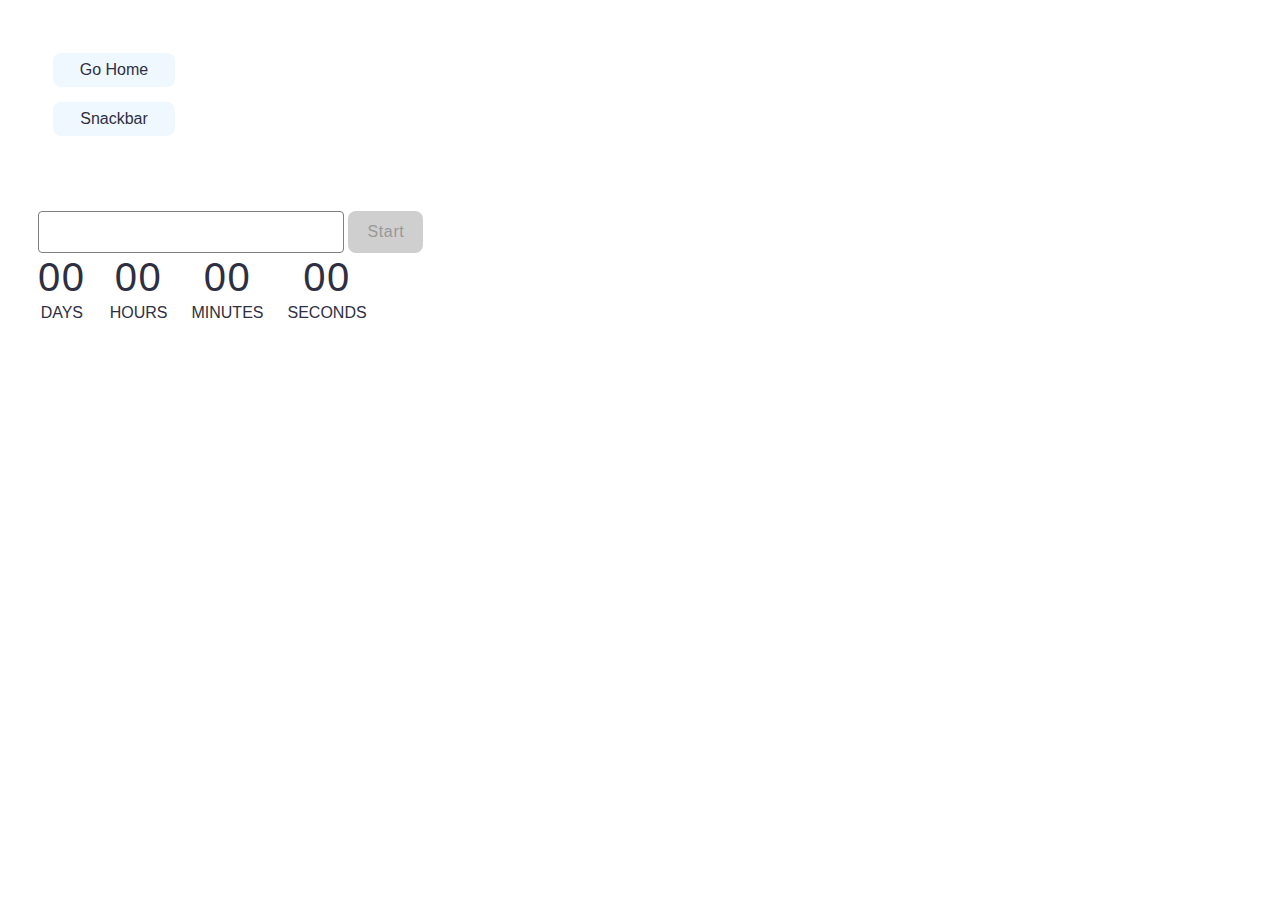
<file: src/1-timer.html>
<!DOCTYPE html>
<html lang="en">
  <head>
    <meta charset="UTF-8" />
    <meta name="viewport" content="width=device-width, initial-scale=1.0" />
    <title>Timer</title>
    <link rel="stylesheet" href="./css/styles.css" />
  </head>
  <body>
    <section>
      <a href="./index.html" class="nav-link">Go Home</a>
      <a href="./2-snackbar.html" class="nav-link">Snackbar</a>
    </section>
    <section>
      <input type="text" id="datetime-picker" />
      <button type="button" data-start>Start</button>

      <div class="timer">
        <div class="field">
          <span class="value" data-days>00</span>
          <span class="label">Days</span>
        </div>
        <div class="field">
          <span class="value" data-hours>00</span>
          <span class="label">Hours</span>
        </div>
        <div class="field">
          <span class="value" data-minutes>00</span>
          <span class="label">Minutes</span>
        </div>
        <div class="field">
          <span class="value" data-seconds>00</span>
          <span class="label">Seconds</span>
        </div>
      </div>
    </section>

    <script type="module" src="./js/1-timer.js"></script>
  </body>
</html>
</file>
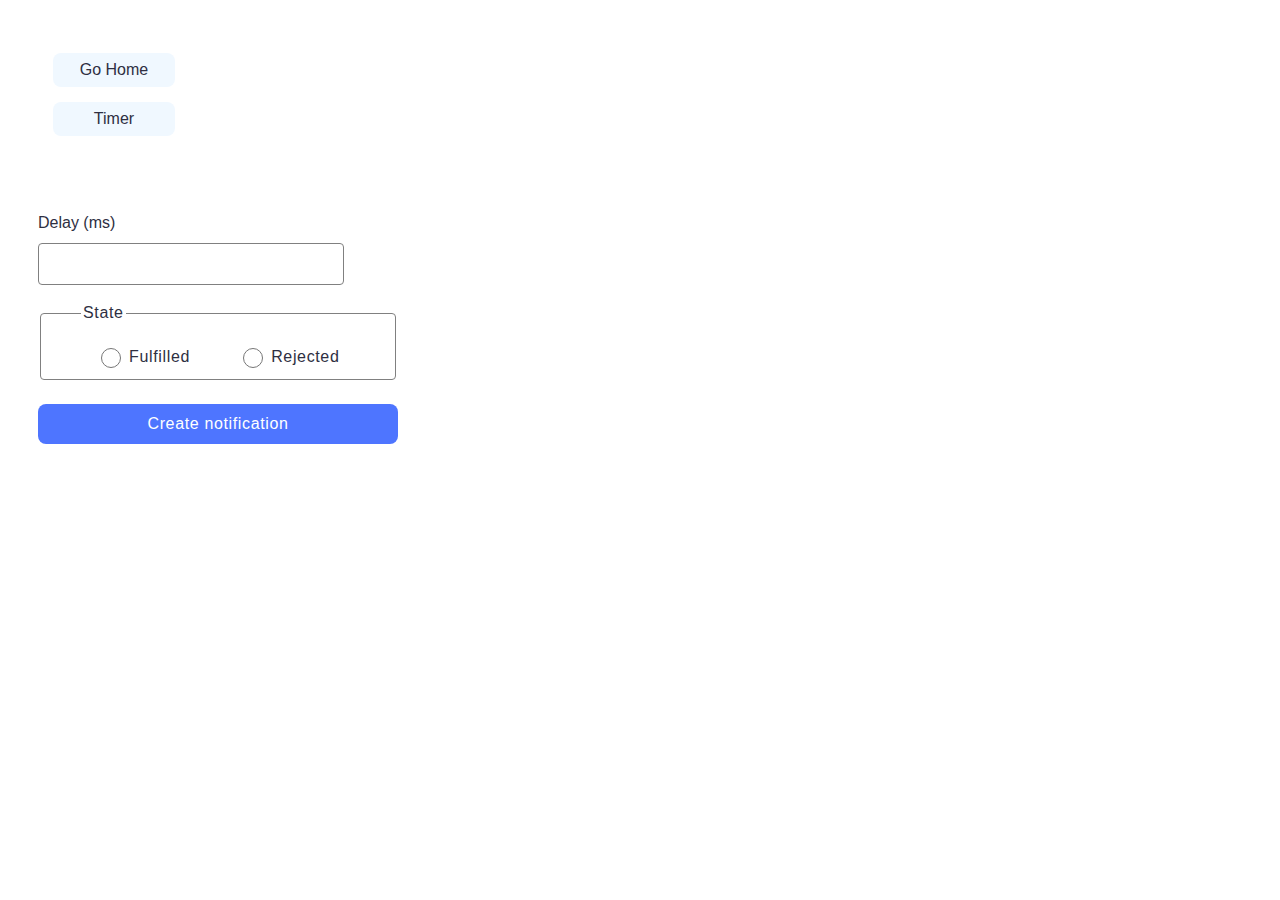
<file: src/2-snackbar.html>
<!DOCTYPE html>
<html lang="en">
  <head>
    <meta charset="UTF-8" />
    <meta name="viewport" content="width=device-width, initial-scale=1.0" />
    <title>Snackbar</title>
    <link rel="stylesheet" href="./css/styles.css" />
  </head>
  <body>
    <section>
      <a href="./index.html" class="nav-link">Go Home</a>
      <a href="./1-timer.html" class="nav-link">Timer</a>
    </section>
    <section>
      <form class="form">
        <label>
          Delay (ms)
          <input type="number" name="delay" required />
        </label>

        <fieldset>
          <legend>State</legend>
          <label>
            <input type="radio" name="state" value="fulfilled" required />
            Fulfilled
          </label>
          <label>
            <input type="radio" name="state" value="rejected" required />
            Rejected
          </label>
        </fieldset>

        <button type="submit">Create notification</button>
      </form>
    </section>

    <script type="module" src="./js/2-snackbar.js"></script>
  </body>
</html>
</file>
<file: src/css/styles.css>
@import url(./reset.css);
@import url(./timer.css);
@import url(./snackbar.css);

body {
  font-family: 'Montserrat', sans-serif;
}

.nav-link {
  display: block;
  margin: 15px;
  padding: 8px 16px;
  border: none;
  border-radius: 8px;
  background-color: aliceblue;
  color: #2e2f42;
  width: 90px;
  text-decoration: none;
  text-align: center;
}

section {
  padding: 30px;
}
</file>
